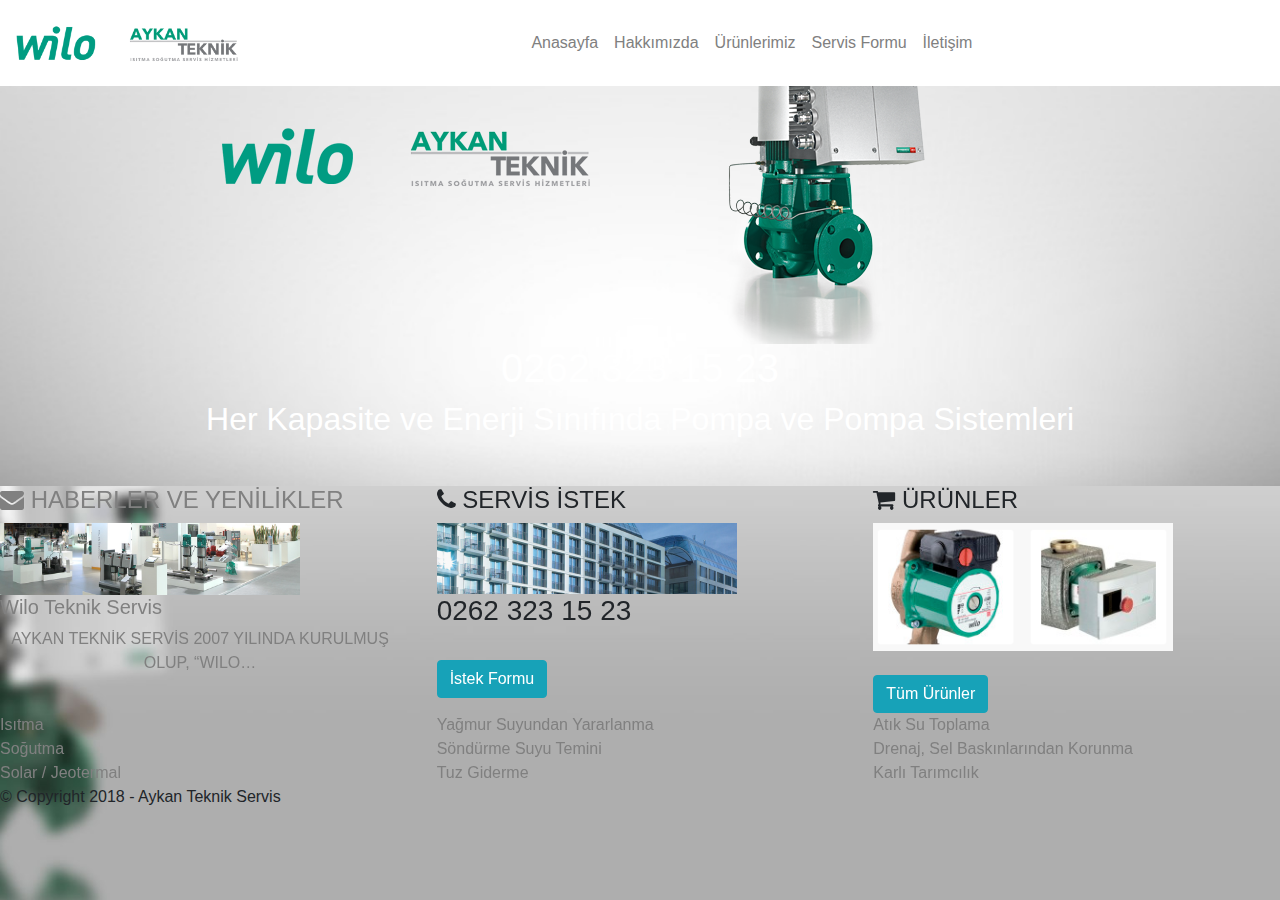
<file: index.html>
<!DOCTYPE html>
<html lang="en" dir="ltr">
  <head>
    <meta charset="utf-8">
    <title>Wilo | Aykan Teknik Servis | Anasayfa</title>
    <link rel="icon" type="image/png" href="img/favicon.png" />
    <link rel="stylesheet" href="css/bootstrap.min.css">
    <link rel="stylesheet" href="css/master.css">
    <link href="https://stackpath.bootstrapcdn.com/font-awesome/4.7.0/css/font-awesome.min.css" rel="stylesheet" integrity="sha384-wvfXpqpZZVQGK6TAh5PVlGOfQNHSoD2xbE+QkPxCAFlNEevoEH3Sl0sibVcOQVnN" crossorigin="anonymous">
    <meta name="viewport" content="width=device-width, initial-scale=1.0">
  </head>
  <body>

  <!-----Navbar------->
    <nav class="navbar navbar-expand-lg navbar-light navbar-fixed-top  style="background-color: #fff;"">
      <a class="navbar-brand mx-auto" href="index.html"><img src="img/slidersmpng.png" class="img-fluid" style="height:3em;" alt="aykanteknik logo"></a>
      <button class="navbar-toggler" type="button" data-toggle="collapse" data-target="#navbarSupportedContent" aria-controls="navbarSupportedContent" aria-expanded="false" aria-label="Toggle navigation">
        <span class="navbar-toggler-icon "></span>
      </button>

      <div class="collapse navbar-collapse  " id="navbarSupportedContent">
        <ul class="navbar-nav mx-auto ">
          <li class="nav-item active">
            <a class="nav-link" href="index.html">Anasayfa <span class="sr-only">(current)</span></a>
          </li>
          <li class="nav-item">
            <a class="nav-link" href="about2.html">Hakkımızda</a>
          </li>
          <li class="nav-item">
            <a class="nav-link" href="http://productfinder.wilo.com/tr/tr/Wilo/home.html">Ürünlerimiz</a>
          </li>
          <li class="nav-item">
            <a class="nav-link" href="https://goo.gl/forms/sThanv0NSkbyJMJp1">Servis Formu</a>
          </li>
          <li class="nav-item">
            <a class="nav-link" href="contact.html">İletişim</a>
          </li>
        </ul>
      </div>
    </nav>
    <!----Carousel---->
    <div id="carouselExampleSlidesOnly" class="carousel slide" data-ride="carousel">
  <div class="carousel-inner">
    <div class="carousel-item active">
      <img class="d-block w-100" src="img/wiloslider_bg.jpg" alt="First slide">
      <div class="carousel-caption">
        <img src="img/slidersmpng.png" class="img-fluid" alt="">
        <img src="img/stratos_giga__pica.png" class="img-fluid" alt="">
        <h1>0262 323 15 23</h1>
        <h2>Her Kapasite ve Enerji Sınıfında Pompa ve Pompa Sistemleri</h2>
      </div>
    </div>
    <div class="carousel-item">
      <img class="d-block w-100" src="img/shopfront1.jpg" alt="Second slide">
      <div class="carousel-caption">
        <h3 style="color:white; background-color:black;border-radius:25px; padding:1em;">Yenişehir Mahallesi, Turan Güneş Cd. No:503 İzmit/KOCAELİ</h3>
      </div>
    </div>
    <div class="carousel-item">
      <img class="d-block w-100" src="img/wilohomekey.jpg" alt="Third slide">
      <div class="carousel-caption">
        <h2 style="color:white;background-color:black;border-radius:25px;">Yüksek Verimli Ürünler</h2>
      </div>
    </div>
  </div>
</div>

  <!-----Columns-------->
  <div class="row infoRow">
    <div class="col-sm-4">
      <a href="about2.html">
      <div class="infoElement">
        <h4><i class="fa fa-envelope"></i> HABERLER VE YENİLİKLER</h4>
        <img src="img/81bd1ff1a4.png" class="img-fluid" width="300" alt="">
        <h5>Wilo Teknik Servis</h5>
        <p class=" text-center"style="max-width: 400px;">AYKAN TEKNİK SERVİS 2007 YILINDA KURULMUŞ OLUP,  “WILO…</p>
      </div>
      </a>
    </div>
    <div class="col-sm-4">
      <div class="infoElement">
        <h4><i class="fa fa-phone"></i> SERVİS İSTEK</h4>
        <img src="img/3dce37e08b-300x71.png"class="img-fluid" width="300" alt="">
        <h3>0262 323 15 23</h3>
        <br>
        <a href="https://goo.gl/forms/sThanv0NSkbyJMJp1"> <button type="button" class="btn btn-big btn-info" name="button">İstek Formu</button> </a>
      </div>
    </div>
    <div class="col-sm-4">
      <div class="infoElement">
        <h4><i class="fa fa-shopping-cart"></i> ÜRÜNLER</h4>
        <img src="img/productsample.png"class="img-fluid" width="300" alt="">
        <br><br>
        <a href="http://productfinder.wilo.com/tr/tr/Wilo/home.html"> <button type="button" class="btn btn-big btn-info" name="button">Tüm Ürünler</button></a>
      </div>
    </div>
  </div>
  <!--------Footer--------->
  <div class="footer">
    <div class="row">
      <div class="col-md-4">
        <a href="http://productfinder.wilo.com/tr/tr/Wilo/c0000002a0003a36300010023/c0000002a0003a36d00010023/mask.html">Isıtma</a> <br>
        <a href="http://productfinder.wilo.com/tr/tr/Wilo/c0000002a0003a36300010023/c0000002a0003a52e00010023/mask.html">Soğutma</a> <br>
        <a href="http://productfinder.wilo.com/tr/tr/Wilo/c0000002a0003a36300010023/c0000002a0003a4a200010023/mask.html">Solar / Jeotermal</a>
      </div>
      <div class="col-md-4">
        <a href="http://productfinder.wilo.com/tr/tr/Wilo/c0000002a0003a61400010023/c0000002a0003a61e00010023/mask.html">Yağmur Suyundan Yararlanma</a> <br>
        <a href="http://productfinder.wilo.com/tr/tr/Wilo/c0000002a0003a61400010023/c0000001e00023d6800040023/mask.html">Söndürme Suyu Temini</a> <br>
        <a href="http://productfinder.wilo.com/tr/tr/Wilo/c0000002a0003a61400010023/c0000002a0003a77100010023/mask.html">Tuz Giderme</a>
      </div>
      <div class="col-md-4">
        <a href="http://productfinder.wilo.com/tr/tr/Wilo/c0000002a0003a82e00010023/c0000002a0003a83800010023/mask.html">Atık Su Toplama</a> <br>
        <a href="http://productfinder.wilo.com/tr/tr/Wilo/c0000002a0003a82e00010023/c0000002a0003a87e00010023/mask.html">Drenaj, Sel Baskınlarından Korunma</a> <br>
        <a href="http://productfinder.wilo.com/tr/tr/Wilo/c0000002a0003a61400010023/c0000002a0003a78500010023/mask.html">Karlı Tarımcılık</a>
      </div>
    </div>
  </div>
  <div class="deepfooter">
    © Copyright 2018 - Aykan Teknik Servis
  </div>
  </body>
  <script src="js/jquery-3.3.1.min.js" charset="utf-8"></script>
  <script src="js/bootstrap.min.js" charset="utf-8"></script>
</html>
</file>
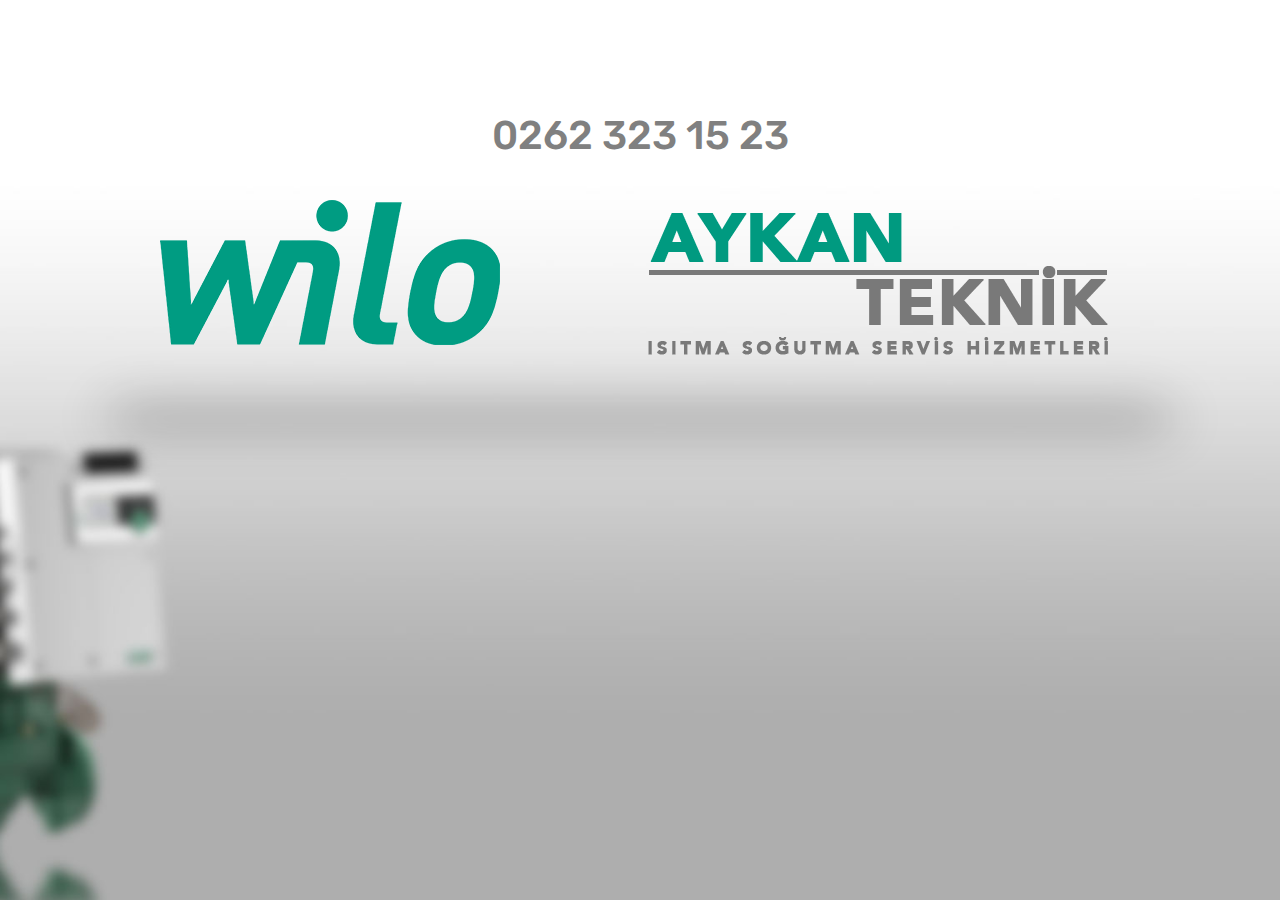
<file: deprecated/index.html>
<!DOCTYPE html>
<html>
  <head>
    <meta charset="utf-8">
    <title>Aykan Teknik Wilo Teknik Servis</title>
    <link rel="icon" type="image/png" href="favicon.png" />
    <link rel="stylesheet" href="css/master.css">
    <link rel="stylesheet" href="https://maxcdn.bootstrapcdn.com/bootstrap/4.0.0-beta.2/css/bootstrap.min.css">
    <meta name="viewport" content="width=device-width, initial-scale=1.0">
  </head>
  <body>
    <div class="phone">
      <a href="tel:+902623231523">
      <h1 class="text-center">0262 323 15 23</h1>
      </a>
    </div>
    <div class="text-center">
      <img src="logo_element.png" class="img-fluid" alt="">
    </div>
  </body>
</html>
</file>
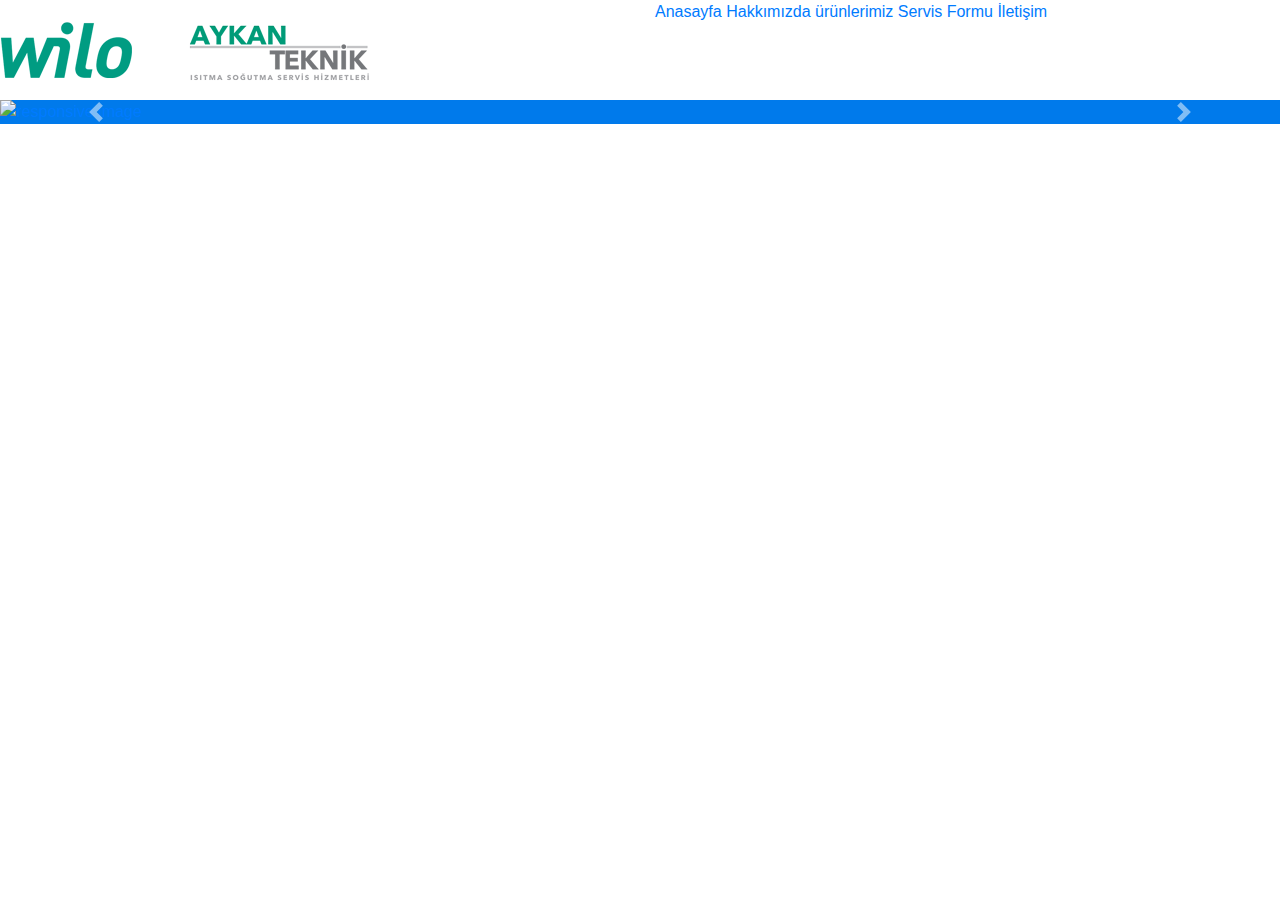
<file: deprecated/website/index.html>
<!DOCTYPE html>
<html>
  <head>
    <meta charset="utf-8">
    <title>Aykan Teknik Wilo Teknik Servis</title>
    <link rel="icon" type="image/png" href="favicon.png" />
    <link rel="stylesheet" href="css/master.css">
    <link rel="stylesheet" href="https://maxcdn.bootstrapcdn.com/bootstrap/4.0.0-beta.2/css/bootstrap.min.css">
    <meta name="viewport" content="width=device-width, initial-scale=1.0">
  </head>
  <body>
    <header>
      <div class="row">
        <div class="col-md-6">
          <img src="img/slidersmpng.png" alt="" class="img-fluid">
        </div>
        <div class="col-md-6">
          <a href="#">Anasayfa</a>
          <a href="#">Hakkımızda</a>
          <a href="#">ürünlerimiz</a>
          <a href="#">Servis Formu</a>
          <a href="#">İletişim</a>
        </div>
      </div>
    </header>
            <!--
        ####################################################
        C A R O U S E L
        ####################################################
        -->
<div id="carousel" class="carousel slide carousel-fade" data-ride="carousel" data-interval="6000">
  <ol class="carousel-indicators">
      <li data-target="#carousel" data-slide-to="0" class="active"></li>
      <li data-target="#carousel" data-slide-to="1"></li>
      <li data-target="#carousel" data-slide-to="2"></li>
  </ol>
  <div class="carousel-inner" role="listbox">
      <div class="carousel-item active">
          <a href="#">
               <picture>
                <source srcset="https://dummyimage.com/2000x500/007aeb/4196e5" media="(min-width: 1400px)">
                <source srcset="https://dummyimage.com/1400x500/#007aeb/4196e5" media="(min-width: 769px)">
                 <source srcset="https://dummyimage.com/800x500/007aeb/4196e5" media="(min-width: 577px)">
                <img srcset="https://dummyimage.com/600x500/007aeb/4196e5" alt="responsive image" class="d-block img-fluid">
              </picture>

              <div class="carousel-caption">
                  <div>
                      <h2>Digital Craftsmanship</h2>
                      <p>We meticously build each site to get results</p>
                      <span class="btn btn-sm btn-outline-secondary">Learn More</span>
                  </div>
              </div>
          </a>
      </div>
      <!-- /.carousel-item -->
      <div class="carousel-item">
          <a href="#">
               <picture>
                <source srcset="https://dummyimage.com/2000x500/007aeb/4196e5" media="(min-width: 1400px)">
                <source srcset="https://dummyimage.com/1400x500/007aeb/4196e5" media="(min-width: 769px)">
                 <source srcset="https://dummyimage.com/800x500/007aeb/4196e5" media="(min-width: 577px)">
                <img srcset="https://dummyimage.com/600x500/007aeb/4196e5" alt="responsive image" class="d-block img-fluid">
              </picture>

              <div class="carousel-caption justify-content-center align-items-center">
                  <div>
                      <h2>Every project begins with a sketch</h2>
                      <p>We work as an extension of your business to explore solutions</p>
                      <span class="btn btn-sm btn-outline-secondary">Our Process</span>
                  </div>
              </div>
          </a>
      </div>
      <!-- /.carousel-item -->
      <div class="carousel-item">
          <a href="#">
               <picture>
                <source srcset="https://dummyimage.com/2000x500/007aeb/4196e5" media="(min-width: 1400px)">
                <source srcset="https://dummyimage.com/1400x500/007aeb/4196e5" media="(min-width: 769px)">
                 <source srcset="https://dummyimage.com/800x500/007aeb/4196e5" media="(min-width: 577px)">
                <img srcset="https://dummyimage.com/600x500/007aeb/4196e5" alt="responsive image" class="d-block img-fluid">
              </picture>

              <div class="carousel-caption justify-content-center align-items-center">
                  <div>
                      <h2>Performance Optimization</h2>
                      <p>We monitor and optimize your site's long-term performance</p>
                      <span class="btn btn-sm btn-secondary">Learn How</span>
                  </div>
              </div>
          </a>
      </div>
      <!-- /.carousel-item -->
  </div>
  <!-- /.carousel-inner -->
  <a class="carousel-control-prev" href="#carousel" role="button" data-slide="prev">
      <span class="carousel-control-prev-icon" aria-hidden="true"></span>
      <span class="sr-only">Previous</span>
  </a>
  <a class="carousel-control-next" href="#carousel" role="button" data-slide="next">
      <span class="carousel-control-next-icon" aria-hidden="true"></span>
      <span class="sr-only">Next</span>
  </a>
</div>
<!-- /.carousel -->

<!-- /.container -->
  </body>
</html>
</file>
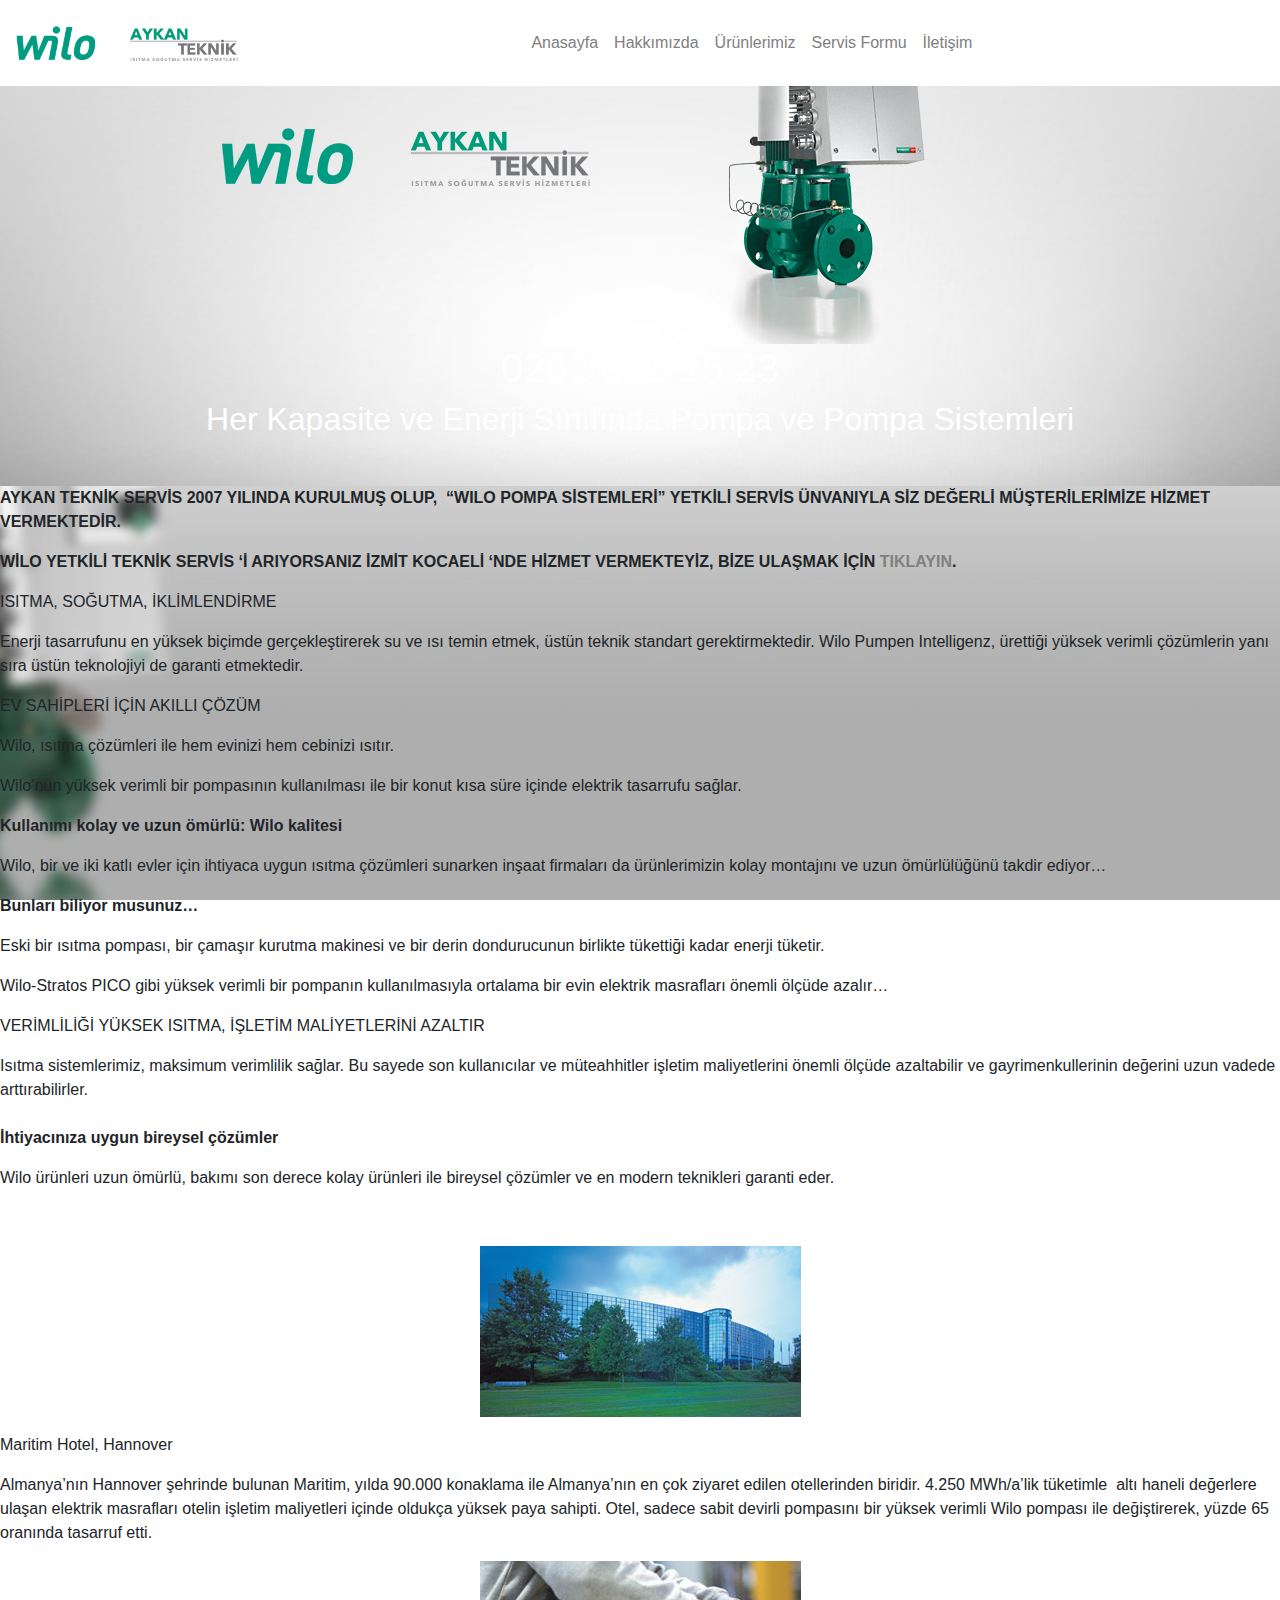
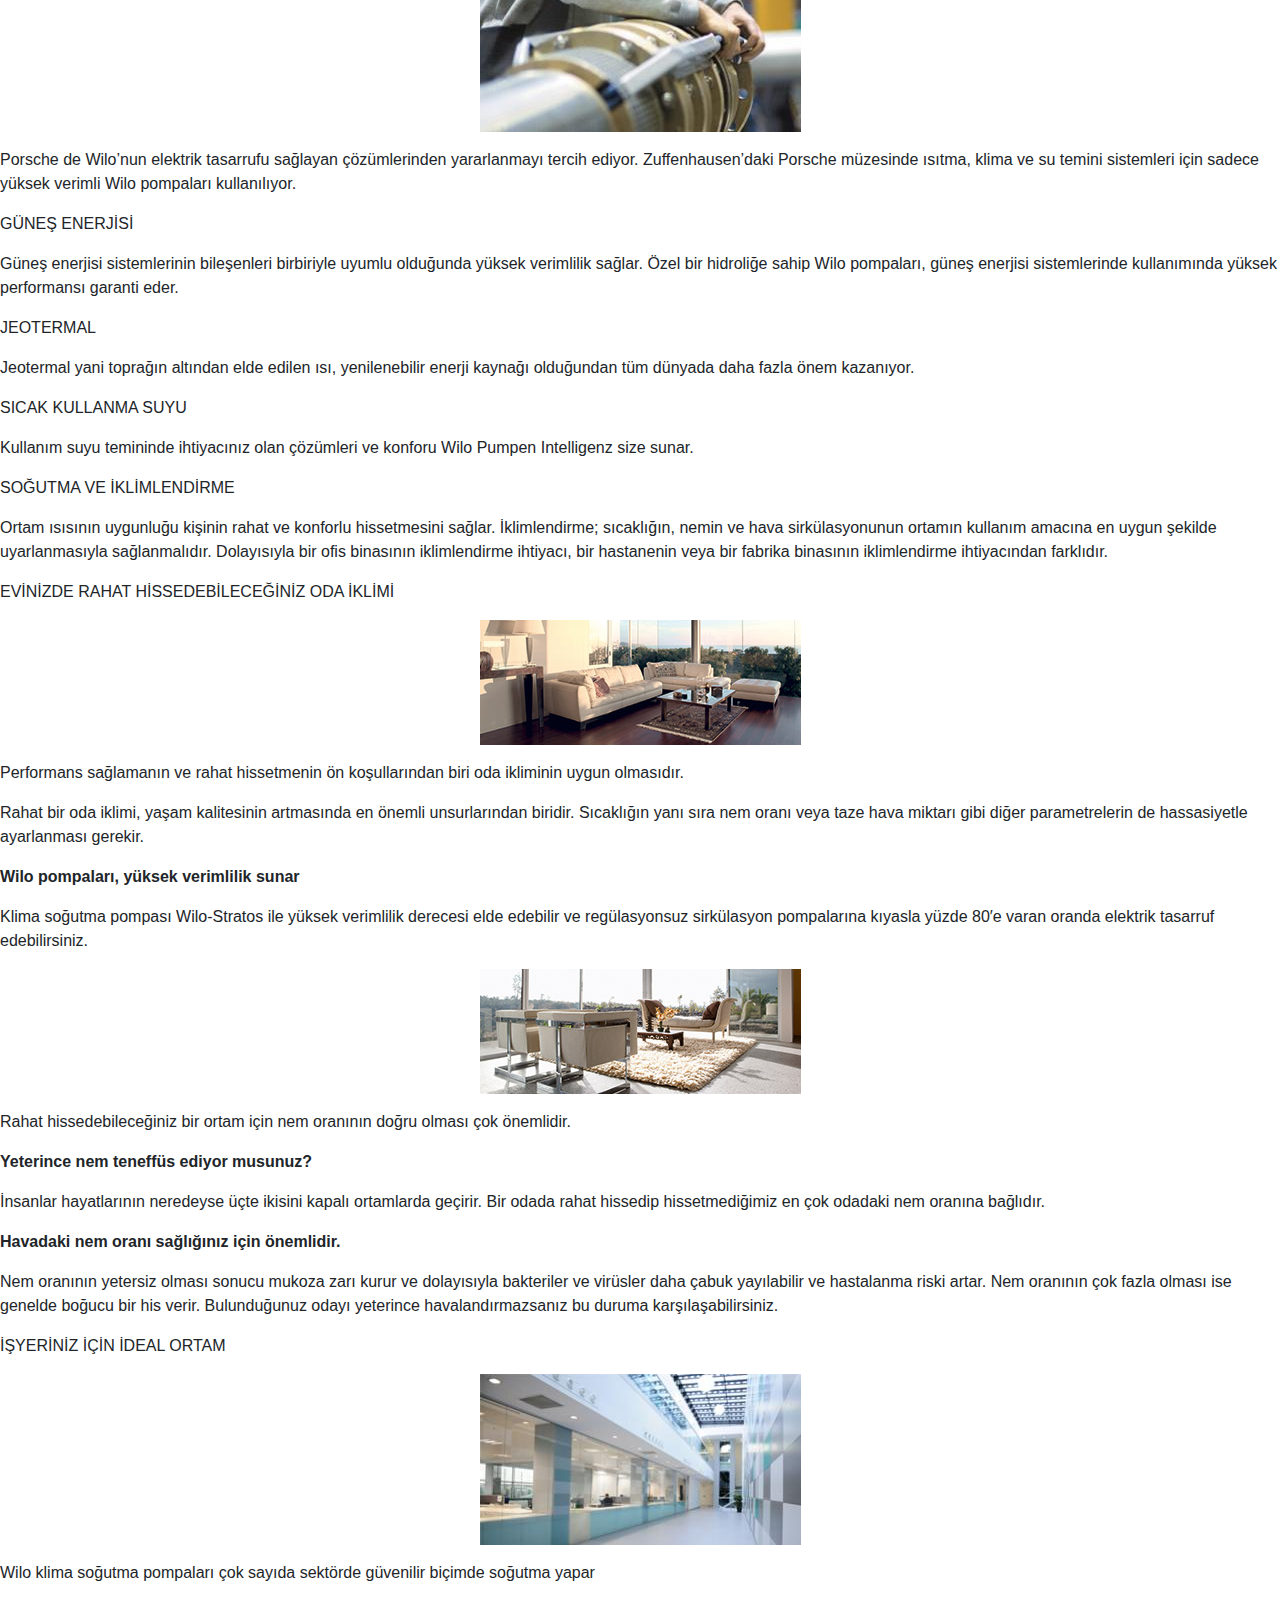
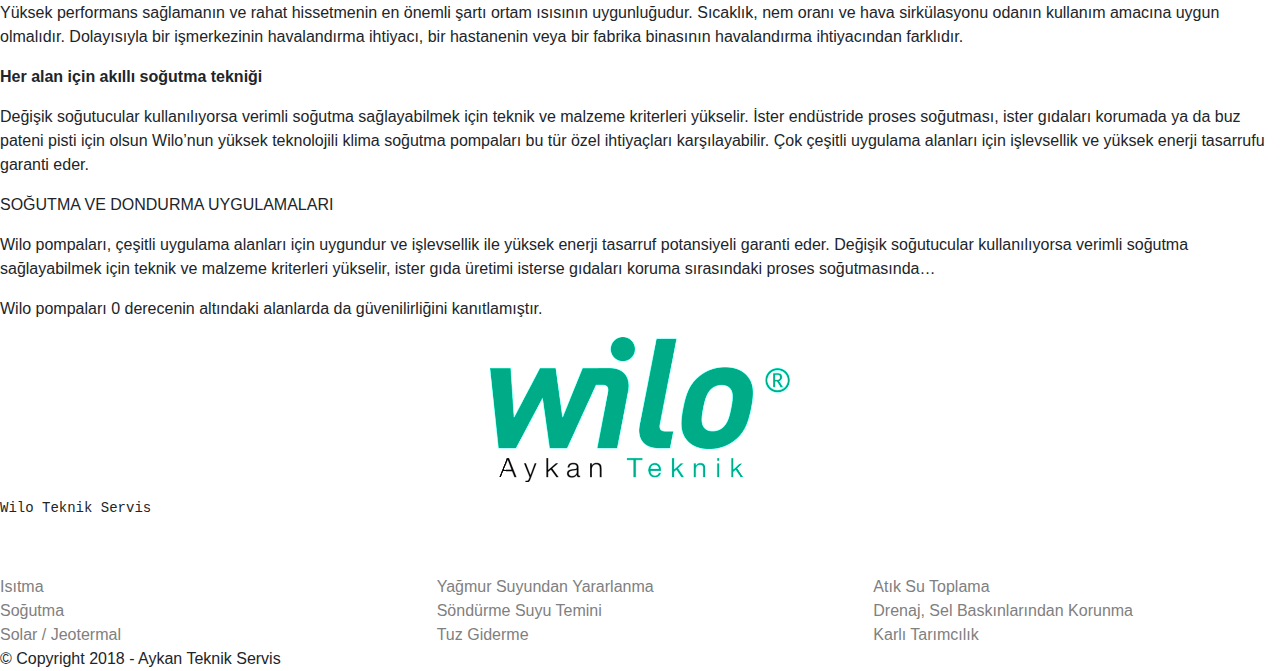
<file: about2.html>
<!DOCTYPE html>
<html lang="en" dir="ltr">
  <head>
    <meta charset="utf-8">
    <title>Wilo | Aykan Teknik Servis | Anasayfa</title>
    <link rel="icon" type="image/png" href="img/favicon.png" />
    <link rel="stylesheet" href="css/bootstrap.min.css">
    <link rel="stylesheet" href="css/master.css">
    <link href="https://stackpath.bootstrapcdn.com/font-awesome/4.7.0/css/font-awesome.min.css" rel="stylesheet" integrity="sha384-wvfXpqpZZVQGK6TAh5PVlGOfQNHSoD2xbE+QkPxCAFlNEevoEH3Sl0sibVcOQVnN" crossorigin="anonymous">
    <meta name="viewport" content="width=device-width, initial-scale=1.0">
  </head>
  <body>

  <!-----Navbar------->
    <nav class="navbar navbar-expand-lg navbar-light navbar-fixed-top  style="background-color: #fff;"">
      <a class="navbar-brand mx-auto" href="index.html"><img src="img/slidersmpng.png" class="img-fluid" style="height:3em;" alt="aykanteknik logo"></a>
      <button class="navbar-toggler" type="button" data-toggle="collapse" data-target="#navbarSupportedContent" aria-controls="navbarSupportedContent" aria-expanded="false" aria-label="Toggle navigation">
        <span class="navbar-toggler-icon "></span>
      </button>

      <div class="collapse navbar-collapse  " id="navbarSupportedContent">
        <ul class="navbar-nav mx-auto ">
          <li class="nav-item ">
            <a class="nav-link" href="index.html">Anasayfa</a>
          </li>
          <li class="nav-item active">
            <a class="nav-link" href="about2.html">Hakkımızda  <span class="sr-only">(current)</span></a>
          </li>
          <li class="nav-item">
            <a class="nav-link" href="http://productfinder.wilo.com/tr/tr/Wilo/home.html">Ürünlerimiz</a>
          </li>
          <li class="nav-item">
            <a class="nav-link" href="https://goo.gl/forms/sThanv0NSkbyJMJp1">Servis Formu</a>
          </li>
          <li class="nav-item">
            <a class="nav-link" href="contact.html">İletişim</a>
          </li>
        </ul>
      </div>
    </nav>
    <!----Carousel---->
    <div id="carouselExampleSlidesOnly" class="carousel slide" data-ride="carousel">
  <div class="carousel-inner">
    <div class="carousel-item active">
      <img class="d-block w-100" src="img/wiloslider_bg.jpg" alt="First slide">
      <div class="carousel-caption">
        <img src="img/slidersmpng.png" class="img-fluid" alt="">
        <img src="img/stratos_giga__pica.png" class="img-fluid" alt="">
        <h1>0262 323 15 23</h1>
        <h2>Her Kapasite ve Enerji Sınıfında Pompa ve Pompa Sistemleri</h2>
      </div>
    </div>
    <div class="carousel-item">
      <img class="d-block w-100" src="img/shopfront1.jpg" alt="Second slide">
      <div class="carousel-caption">
        <h3 style="color:white; background-color:black;border-radius:25px; padding:1em;">Yenişehir Mahallesi, No: İzmit/Kocaeli, Turan Güneş Cd. No:503 İzmit/KOCAELİ</h3>
      </div>
    </div>
    <div class="carousel-item">
      <img class="d-block w-100" src="img/wilohomekey.jpg" alt="Third slide">
      <div class="carousel-caption">
        <h2 style="color:white;background-color:black;border-radius:25px;">Yüksek Verimli Ürünler</h2>
      </div>
    </div>
  </div>
</div>
<div class="aboutContent d-flex justify-content-center">
<div class="contentBlog">
  <p><strong>AYKAN TEKNİK SERVİS 2007 YILINDA KURULMUŞ OLUP,&nbsp; &ldquo;WILO POMPA SİSTEMLERİ&rdquo; YETKİLİ SERVİS &Uuml;NVANIYLA SİZ DEĞERLİ M&Uuml;ŞTERİLERİMİZE HİZMET VERMEKTEDİR.</strong></p>
<p><strong>WİLO YETKİLİ TEKNİK SERVİS &lsquo;İ ARIYORSANIZ İZMİT KOCAELİ &lsquo;NDE HİZMET VERMEKTEYİZ, BİZE ULAŞMAK İ&Ccedil;İN&nbsp;<a href="contact.html">TIKLAYIN</a>.</strong></p>
<p>ISITMA, SOĞUTMA, İKLİMLENDİRME</p>
<p>Enerji tasarrufunu en y&uuml;ksek bi&ccedil;imde ger&ccedil;ekleştirerek su ve ısı temin etmek, &uuml;st&uuml;n teknik standart gerektirmektedir. Wilo Pumpen Intelligenz, &uuml;rettiği&nbsp;y&uuml;ksek verimli &ccedil;&ouml;z&uuml;mlerin yanı sıra &uuml;st&uuml;n teknolojiyi de garanti etmektedir.</p>
<p>EV SAHİPLERİ İ&Ccedil;İN AKILLI &Ccedil;&Ouml;Z&Uuml;M</p>
<p>Wilo, ısıtma &ccedil;&ouml;z&uuml;mleri ile&nbsp;hem evinizi hem cebinizi ısıtır.</p>
<p>Wilo&rsquo;nun y&uuml;ksek verimli&nbsp;bir&nbsp;pompasının kullanılması ile&nbsp;bir konut&nbsp;kısa s&uuml;re i&ccedil;inde elektrik tasarrufu sağlar.</p>
<p><strong>Kullanımı kolay ve uzun &ouml;m&uuml;rl&uuml;: Wilo kalitesi</strong></p>
<p>Wilo, bir ve iki katlı evler i&ccedil;in ihtiyaca uygun ısıtma &ccedil;&ouml;z&uuml;mleri sunarken inşaat firmaları da&nbsp;&uuml;r&uuml;nlerimizin kolay montajını ve uzun &ouml;m&uuml;rl&uuml;l&uuml;ğ&uuml;n&uuml; takdir ediyor&hellip;</p>
<p><strong>Bunları biliyor musunuz&hellip;</strong></p>
<p>Eski bir ısıtma pompası, bir &ccedil;amaşır kurutma makinesi ve bir derin dondurucunun birlikte t&uuml;kettiği kadar enerji t&uuml;ketir.</p>
<p>Wilo-Stratos PICO gibi y&uuml;ksek verimli bir pompanın&nbsp;kullanılmasıyla ortalama&nbsp;bir evin elektrik masrafları &ouml;nemli &ouml;l&ccedil;&uuml;de azalır&hellip;</p>
<p>VERİMLİLİĞİ Y&Uuml;KSEK ISITMA, İŞLETİM MALİYETLERİNİ AZALTIR</p>
<p>Isıtma sistemlerimiz, maksimum verimlilik sağlar. Bu sayede son kullanıcılar ve m&uuml;teahhitler işletim maliyetlerini &ouml;nemli &ouml;l&ccedil;&uuml;de azaltabilir ve gayrimenkullerinin değerini uzun vadede arttırabilirler.<br /><strong><br />İhtiyacınıza uygun bireysel &ccedil;&ouml;z&uuml;mler</strong></p>
<p>Wilo &uuml;r&uuml;nleri uzun &ouml;m&uuml;rl&uuml;, bakımı son derece kolay &uuml;r&uuml;nleri ile bireysel &ccedil;&ouml;z&uuml;mler ve en modern teknikleri garanti eder.</p>
<p>&nbsp;</p>
<p><img  src="img/blog/Hotel_ma.jpg" class="mx-auto  d-block img-fluid" alt="Hotel Maritim Hannover" width="321" height="171" border="0" /></p>
<p>Maritim Hotel, Hannover</p>
<p>Almanya&rsquo;nın Hannover şehrinde bulunan Maritim, yılda 90.000 konaklama ile Almanya&rsquo;nın en &ccedil;ok ziyaret edilen otellerinden biridir. 4.250 MWh/a&rsquo;lik t&uuml;ketimle&nbsp; altı haneli değerlere ulaşan elektrik masrafları&nbsp;otelin işletim maliyetleri i&ccedil;inde olduk&ccedil;a y&uuml;ksek paya sahipti. Otel, sadece sabit devirli&nbsp;pompasını bir y&uuml;ksek verimli Wilo pompası ile değiştirerek, y&uuml;zde 65 oranında tasarruf etti.</p>
<p><img src="img/blog/946455dcb1.jpg"  class=" mx-auto d-block img-fluid"alt="Wilo İzmit Yetkili Teknik Servis" width="321" height="171" border="0" /></p>
<p>Porsche de Wilo&rsquo;nun elektrik tasarrufu sağlayan &ccedil;&ouml;z&uuml;mlerinden yararlanmayı tercih ediyor. Zuffenhausen&rsquo;daki Porsche m&uuml;zesinde ısıtma, klima ve su temini sistemleri i&ccedil;in sadece y&uuml;ksek verimli Wilo pompaları kullanılıyor.</p>
<p>G&Uuml;NEŞ ENERJİSİ</p>
<p>G&uuml;neş enerjisi&nbsp;sistemlerinin bileşenleri birbiriyle uyumlu olduğunda y&uuml;ksek verimlilik sağlar. &Ouml;zel bir hidroliğe sahip Wilo pompaları, g&uuml;neş enerjisi sistemlerinde kullanımında y&uuml;ksek performansı garanti eder.</p>
<p>JEOTERMAL</p>
<p>Jeotermal yani toprağın altından elde edilen ısı, yenilenebilir enerji kaynağı olduğundan&nbsp;t&uuml;m d&uuml;nyada daha fazla &ouml;nem kazanıyor.</p>
<p>SICAK KULLANMA SUYU</p>
<p>Kullanım suyu temininde&nbsp;ihtiyacınız olan &ccedil;&ouml;z&uuml;mleri ve konforu Wilo Pumpen Intelligenz size sunar.</p>
<p>SOĞUTMA VE İKLİMLENDİRME</p>
<p>Ortam ısısının&nbsp;uygunluğu kişinin rahat ve konforlu hissetmesini sağlar.&nbsp;İklimlendirme; sıcaklığın, nemin ve hava sirk&uuml;lasyonunun ortamın kullanım amacına en uygun şekilde uyarlanmasıyla sağlanmalıdır. Dolayısıyla bir ofis binasının iklimlendirme ihtiyacı, bir hastanenin veya bir fabrika binasının iklimlendirme ihtiyacından farklıdır.</p>
<p>EVİNİZDE RAHAT HİSSEDEBİLECEĞİNİZ ODA İKLİMİ</p>
<p><img  src="img/blog/air_conditioning_teaser.png" class="mx-auto d-block img-fluid" alt="Wilo Yetkili Teknik Servis" width="321" height="125" border="0" /></p>
<p>Performans sağlamanın ve rahat hissetmenin &ouml;n koşullarından biri oda ikliminin uygun olmasıdır.</p>
<p>Rahat bir oda iklimi, yaşam kalitesinin artmasında&nbsp;en &ouml;nemli unsurlarından biridir. Sıcaklığın yanı sıra nem oranı veya&nbsp;taze hava miktarı&nbsp;gibi diğer parametrelerin de hassasiyetle ayarlanması gerekir.</p>
<p><strong>Wilo pompaları, y&uuml;ksek verimlilik sunar</strong></p>
<p>Klima soğutma pompası Wilo-Stratos ile y&uuml;ksek verimlilik derecesi elde edebilir ve reg&uuml;lasyonsuz sirk&uuml;lasyon pompalarına kıyasla y&uuml;zde 80&prime;e varan oranda elektrik tasarruf edebilirsiniz.</p>
<p><img  src="img/blog/heating_teaser.png" class="mx-auto d-block img-fluid" alt="Wilo Kocaeli Teknik Servis" width="321" height="125" border="0" /></p>
<p>Rahat hissedebileceğiniz bir ortam i&ccedil;in nem oranının doğru olması &ccedil;ok &ouml;nemlidir.</p>
<p><strong>Yeterince nem teneff&uuml;s ediyor musunuz?</strong></p>
<p>İnsanlar hayatlarının neredeyse &uuml;&ccedil;te ikisini kapalı ortamlarda ge&ccedil;irir. Bir odada rahat hissedip hissetmediğimiz en &ccedil;ok odadaki nem oranına bağlıdır.</p>
<p><strong>Havadaki nem oranı sağlığınız i&ccedil;in &ouml;nemlidir.</strong></p>
<p>Nem oranının yetersiz olması sonucu mukoza zarı kurur ve dolayısıyla bakteriler ve vir&uuml;sler daha &ccedil;abuk yayılabilir ve hastalanma riski artar. Nem oranının &ccedil;ok fazla olması ise genelde boğucu bir his verir. Bulunduğunuz odayı yeterince havalandırmazsanız bu duruma karşılaşabilirsiniz.</p>
<p>İŞYERİNİZ İ&Ccedil;İN İDEAL ORTAM</p>
<p><img  src="img/blog/3f17a9bbcb.jpg"class="mx-auto d-block img-fluid" alt="Wilo İzmit Yetkili Teknik Servis" width="321" height="171" border="0" /></p>
<p>Wilo klima soğutma pompaları &ccedil;ok sayıda sekt&ouml;rde g&uuml;venilir bi&ccedil;imde soğutma yapar</p>
<p>Y&uuml;ksek performans sağlamanın ve rahat hissetmenin en &ouml;nemli şartı ortam ısısının uygunluğudur. Sıcaklık, nem oranı ve hava sirk&uuml;lasyonu odanın kullanım amacına&nbsp;uygun olmalıdır.&nbsp;Dolayısıyla bir işmerkezinin havalandırma ihtiyacı, bir hastanenin veya bir fabrika binasının havalandırma ihtiyacından farklıdır.</p>
<p><strong>Her alan i&ccedil;in akıllı soğutma tekniği</strong></p>
<p>Değişik soğutucular kullanılıyorsa verimli soğutma sağlayabilmek i&ccedil;in teknik ve malzeme kriterleri y&uuml;kselir. İster end&uuml;stride proses soğutması, ister gıdaları korumada ya da buz pateni pisti i&ccedil;in olsun Wilo&rsquo;nun y&uuml;ksek teknolojili klima soğutma pompaları bu t&uuml;r &ouml;zel ihtiya&ccedil;ları karşılayabilir. &Ccedil;ok &ccedil;eşitli uygulama alanları i&ccedil;in işlevsellik ve y&uuml;ksek enerji tasarrufu garanti eder.</p>
<p>SOĞUTMA VE DONDURMA UYGULAMALARI</p>
<p>Wilo pompaları,&nbsp;&ccedil;eşitli uygulama alanları i&ccedil;in uygundur ve işlevsellik ile y&uuml;ksek enerji tasarruf potansiyeli garanti eder. Değişik soğutucular kullanılıyorsa verimli soğutma sağlayabilmek i&ccedil;in teknik ve malzeme kriterleri y&uuml;kselir, ister gıda &uuml;retimi isterse gıdaları koruma sırasındaki proses soğutmasında&hellip;</p>
<p>Wilo pompaları 0 derecenin altındaki alanlarda da g&uuml;venilirliğini kanıtlamıştır.</p>
<p> <img src="img/blog/logotoporiented-300x145.png" class=" mx-auto  d-block img-fluid" alt=""></p>
<pre>Wilo Teknik Servis</pre>
<p>&nbsp;</p>
</div>
</div>
  <!--------Footer--------->
  <div class="footer">
    <div class="row">
      <div class="col-md-4">
        <a href="http://productfinder.wilo.com/tr/tr/Wilo/c0000002a0003a36300010023/c0000002a0003a36d00010023/mask.html">Isıtma</a> <br>
        <a href="http://productfinder.wilo.com/tr/tr/Wilo/c0000002a0003a36300010023/c0000002a0003a52e00010023/mask.html">Soğutma</a> <br>
        <a href="http://productfinder.wilo.com/tr/tr/Wilo/c0000002a0003a36300010023/c0000002a0003a4a200010023/mask.html">Solar / Jeotermal</a>
      </div>
      <div class="col-md-4">
        <a href="http://productfinder.wilo.com/tr/tr/Wilo/c0000002a0003a61400010023/c0000002a0003a61e00010023/mask.html">Yağmur Suyundan Yararlanma</a> <br>
        <a href="http://productfinder.wilo.com/tr/tr/Wilo/c0000002a0003a61400010023/c0000001e00023d6800040023/mask.html">Söndürme Suyu Temini</a> <br>
        <a href="http://productfinder.wilo.com/tr/tr/Wilo/c0000002a0003a61400010023/c0000002a0003a77100010023/mask.html">Tuz Giderme</a>
      </div>
      <div class="col-md-4">
        <a href="http://productfinder.wilo.com/tr/tr/Wilo/c0000002a0003a82e00010023/c0000002a0003a83800010023/mask.html">Atık Su Toplama</a> <br>
        <a href="http://productfinder.wilo.com/tr/tr/Wilo/c0000002a0003a82e00010023/c0000002a0003a87e00010023/mask.html">Drenaj, Sel Baskınlarından Korunma</a> <br>
        <a href="http://productfinder.wilo.com/tr/tr/Wilo/c0000002a0003a61400010023/c0000002a0003a78500010023/mask.html">Karlı Tarımcılık</a>
      </div>
    </div>
  </div>
  <div class="deepfooter">
    © Copyright 2018 - Aykan Teknik Servis
  </div>
  </body>
  <script src="js/jquery-3.3.1.min.js" charset="utf-8"></script>
  <script src="js/bootstrap.min.js" charset="utf-8"></script>
</html>
</file>
<file: css/master.css>
@import url('https://fonts.googleapis.com/css?family=Rubik:700');

html {
  background: url(../aykan_cover.jpg) no-repeat center center fixed;
  -webkit-background-size: cover;
  -moz-background-size: cover;
  -o-background-size: cover;
  background-size: cover;
}
body{
  background: none !important;
}
.phone{
  color: gray !important;
  padding: 7em 0 2em 0;
  background-color: none !important;
  font-family: "Rubik", sans-serif;
}
a{
  color: gray !important;
}
</file>
<file: deprecated/css/master.css>
@import url('https://fonts.googleapis.com/css?family=Rubik:700');

html {
  background: url(../aykan_cover.jpg) no-repeat center center fixed;
  -webkit-background-size: cover;
  -moz-background-size: cover;
  -o-background-size: cover;
  background-size: cover;
}
body{
  background: none !important;
}
.phone{
  color: gray !important;
  padding: 7em 0 2em 0;
  background-color: none !important;
  font-family: "Rubik", sans-serif;
}
a{
  color: gray !important;
}
</file>
<file: deprecated/website/css/master.css>
.carousel {
  background:#007aeb;
}
.carousel-item .img-fluid {
  width:100%;
}
.carousel-item a {
  display: block;
  width:100%;
}
</file>
